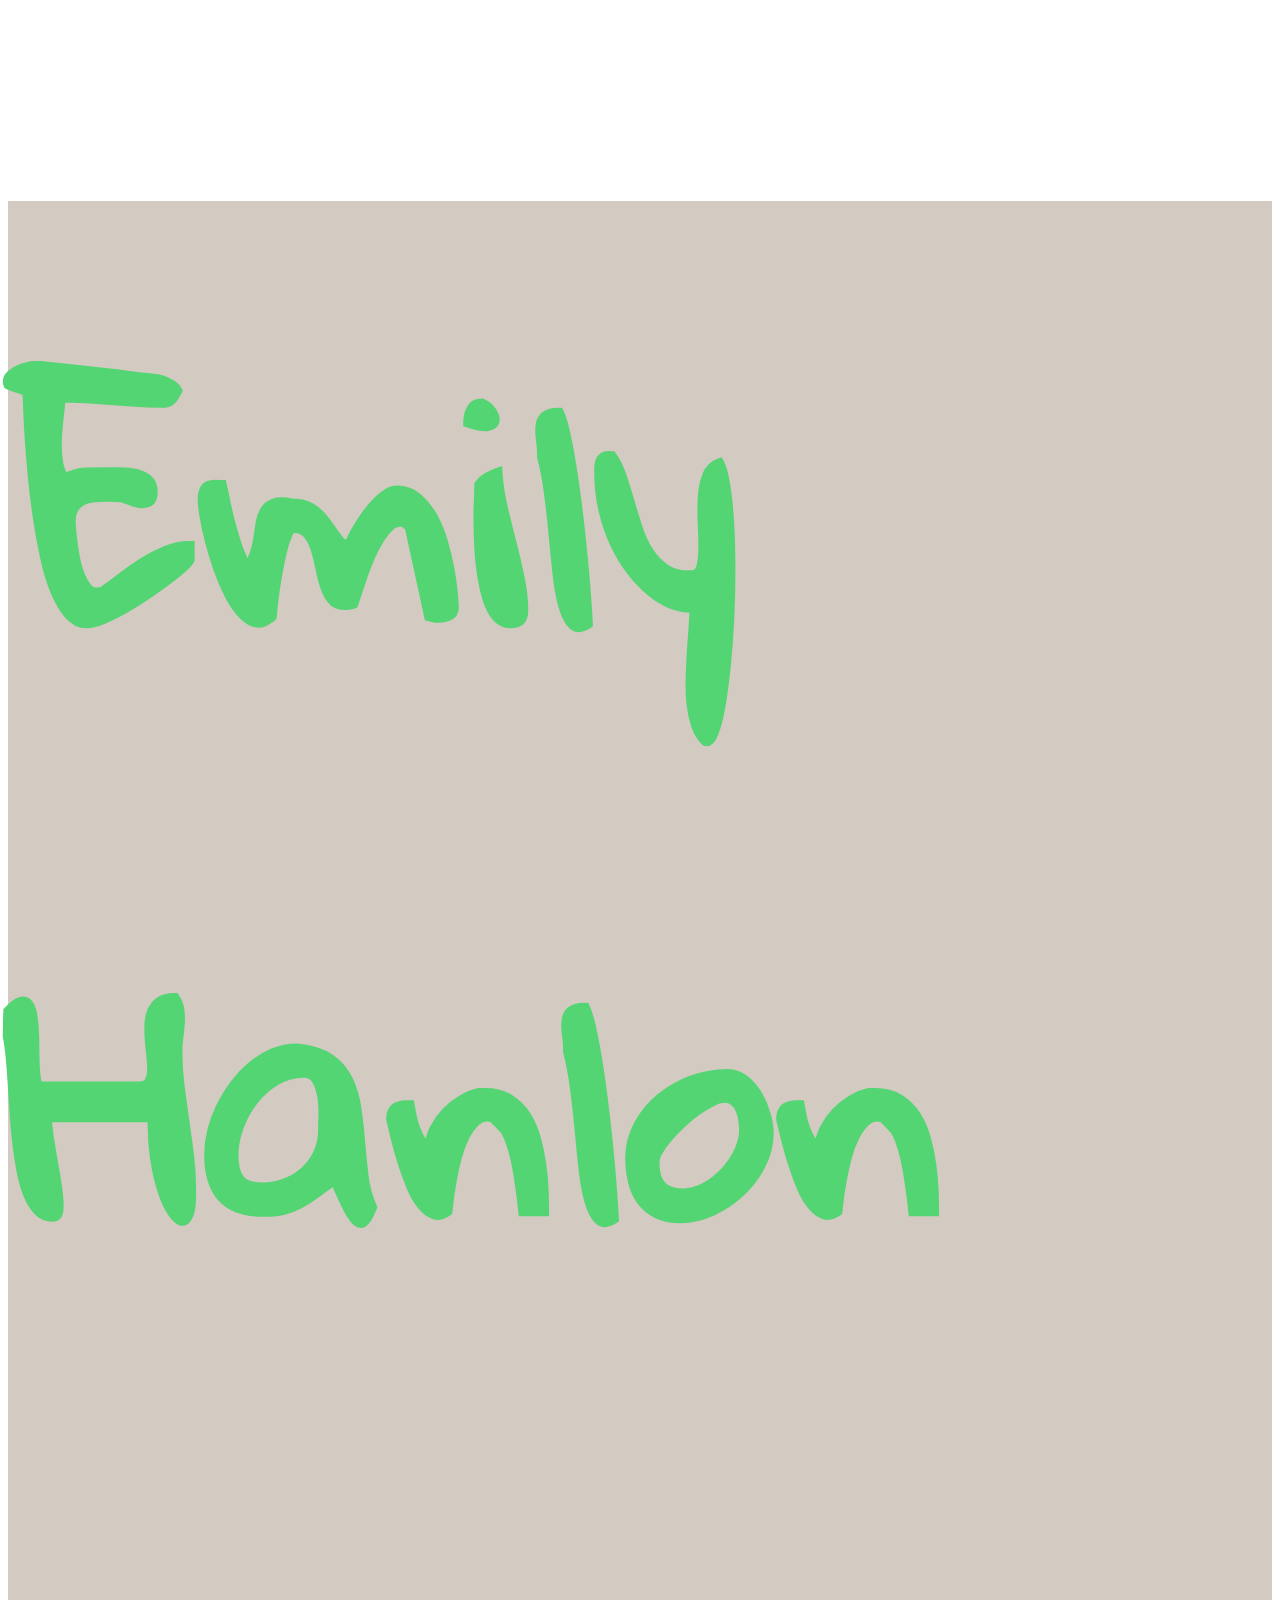
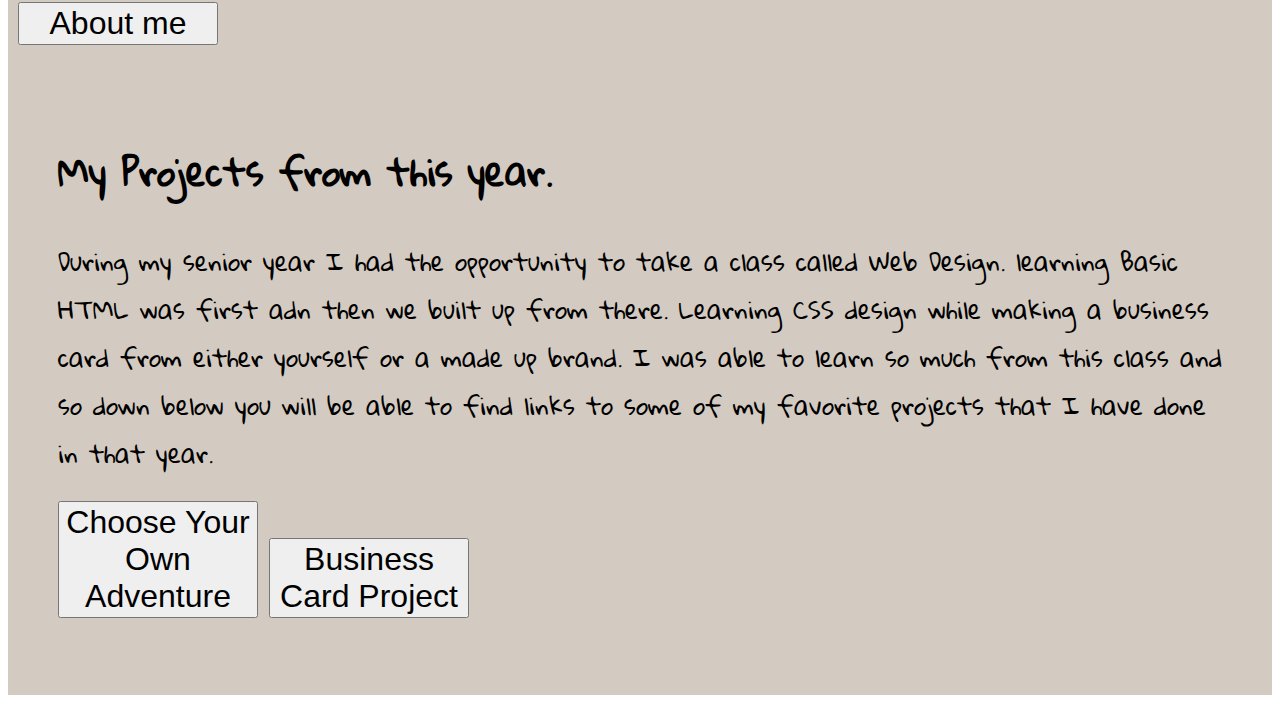
<file: docs/index.html>
<!DOCTYPE html>
<html>
  <head>
    <title>Example Student's Portfolio</title>
    <link rel="stylesheet" href="./style.css" />
  </head>
  <body>
    <main>
      <section class="hero" id="yay">
        <h1>Emily Hanlon</h1>
      </section>     

      <section class="info" id="about-me">
        <a href="Aboutme.html"><button id="colors">About me</button></a>
        </div>
      </section>
      <section class="sample-work" id="cyoa">
        <h2>My Projects from this year.</h2>
        <p>
          During my senior year I had the opportunity to take a class called Web Design. learning  Basic HTML was first adn then we built up from there. Learning CSS design while making a business card from either yourself or a made up brand. I was able to learn so much from this class and so down below you will be able to find links to some of my favorite projects that I have done in that year.
          </p>
        <p>
          <a href="chooseyourown.html"><button>Choose Your Own Adventure</button></a>
          <a href="businesscard.html"><button>Business Card Project</button></a>
          </p>
      </section>
    </main>
  </body>
  <script src="main.js"></script>
</html>
</file>
<file: docs/style.css>
@import url("https://fonts.googleapis.com/css2?family=Gloria+Hallelujah&family=Rubik+Glitch&display=swap");

.page-wrapper {
  display: grid;
  grid-template-areas:
    "box1     box1"
    "box2     menu"
    "box3     menu"
    "box4     menu"
    "box5     menu"
    "box6     menu";
  row-gap: 15px;
  column-gap:10px;
}

main {
 
  background-color: #d3cac1;
  font-family: 'Gloria Hallelujah', cursive;
  font-size: x-large;
}

button {
  width:200px;
  font-size:xx-large;
}

.body {
  background-color: #d3cac1;
}

.info {
  grid-area: box1;
  padding: 10px;
  background-color: #d3cac1;
  font-size: medium;
}

.sample-work {
  padding: 50px;
}

.hero {
  color: rgb(83, 213, 115);
  font-size:150px;
}
</file>
